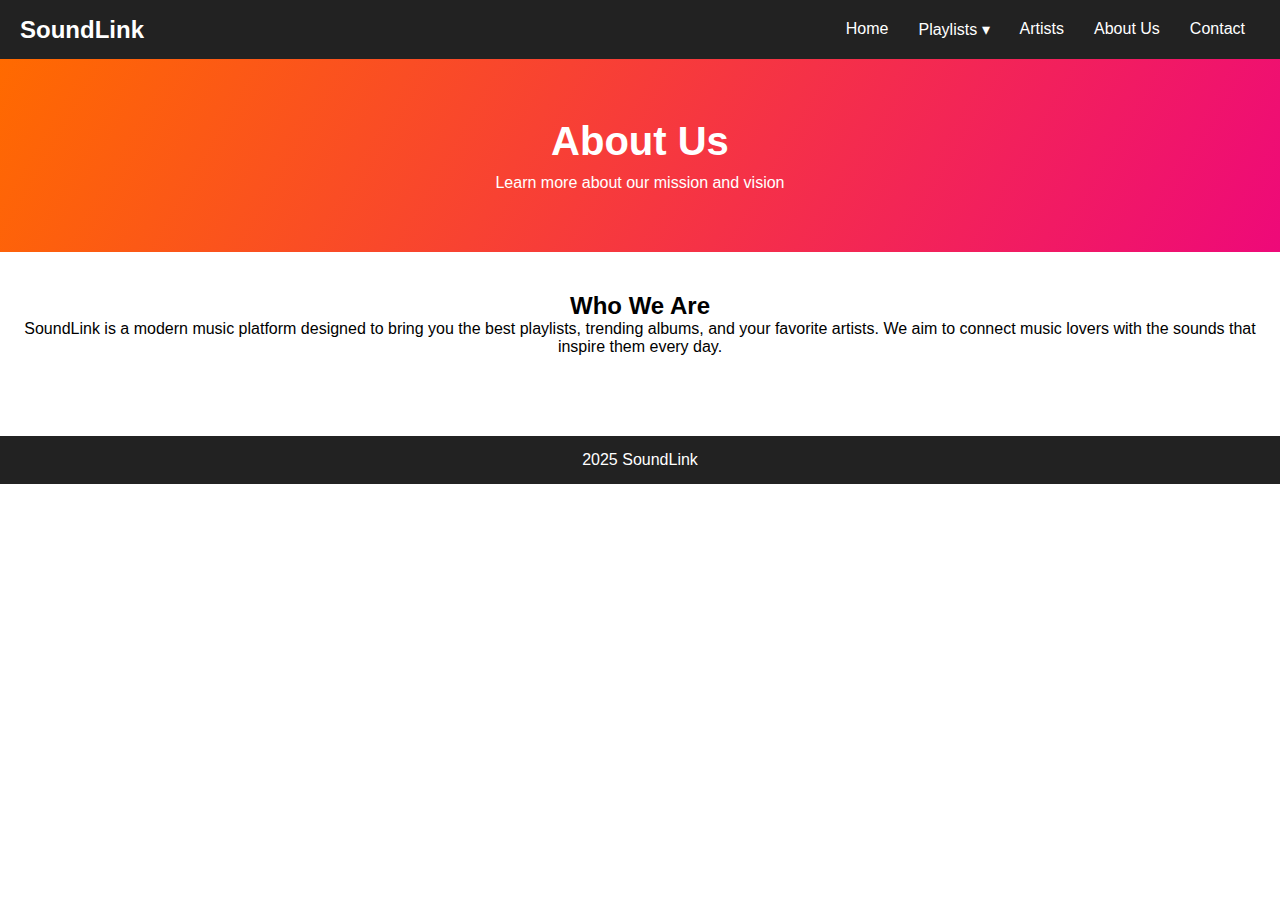
<file: about.html>
<!DOCTYPE html>
<html lang="en">
<head>
  <meta charset="UTF-8">
  <meta name="viewport" content="width=device-width, initial-scale=1.0">
  <title>About Us</title>
  <link rel="stylesheet" href="style.css">
</head>
<body>

  <!-- Navbar -->
  <header>
    <nav class="navbar">
      <div class="logo">SoundLink</div>
      <ul class="nav-links">
        <li><a href="index.html">Home</a></li>
        <li class="dropdown">
          <a href="playlists.html">Playlists ▾</a>
          <ul class="dropdown-menu">
            <li><a href="#">Pop</a></li>
            <li><a href="#">Rock</a></li>
            <li><a href="#">Jazz</a></li>
          </ul>
        </li>
        <li><a href="artists.html">Artists</a></li>
        <li><a href="about.html">About Us</a></li>
        <li><a href="contact.html">Contact</a></li>
      </ul>
    </nav>
  </header>

  <!-- Page Content -->
  <section class="hero">
    <h1>About Us</h1>
    <p>Learn more about our mission and vision</p>
  </section>

  <section class="featured">
    <h2>Who We Are</h2>
    <p>
      SoundLink is a modern music platform designed to bring you the best playlists, 
      trending albums, and your favorite artists.  
      We aim to connect music lovers with the sounds that inspire them every day.
    </p>
  </section>

  <footer>
    <p>2025 SoundLink</p>
  </footer>

</body>
</html>
</file>
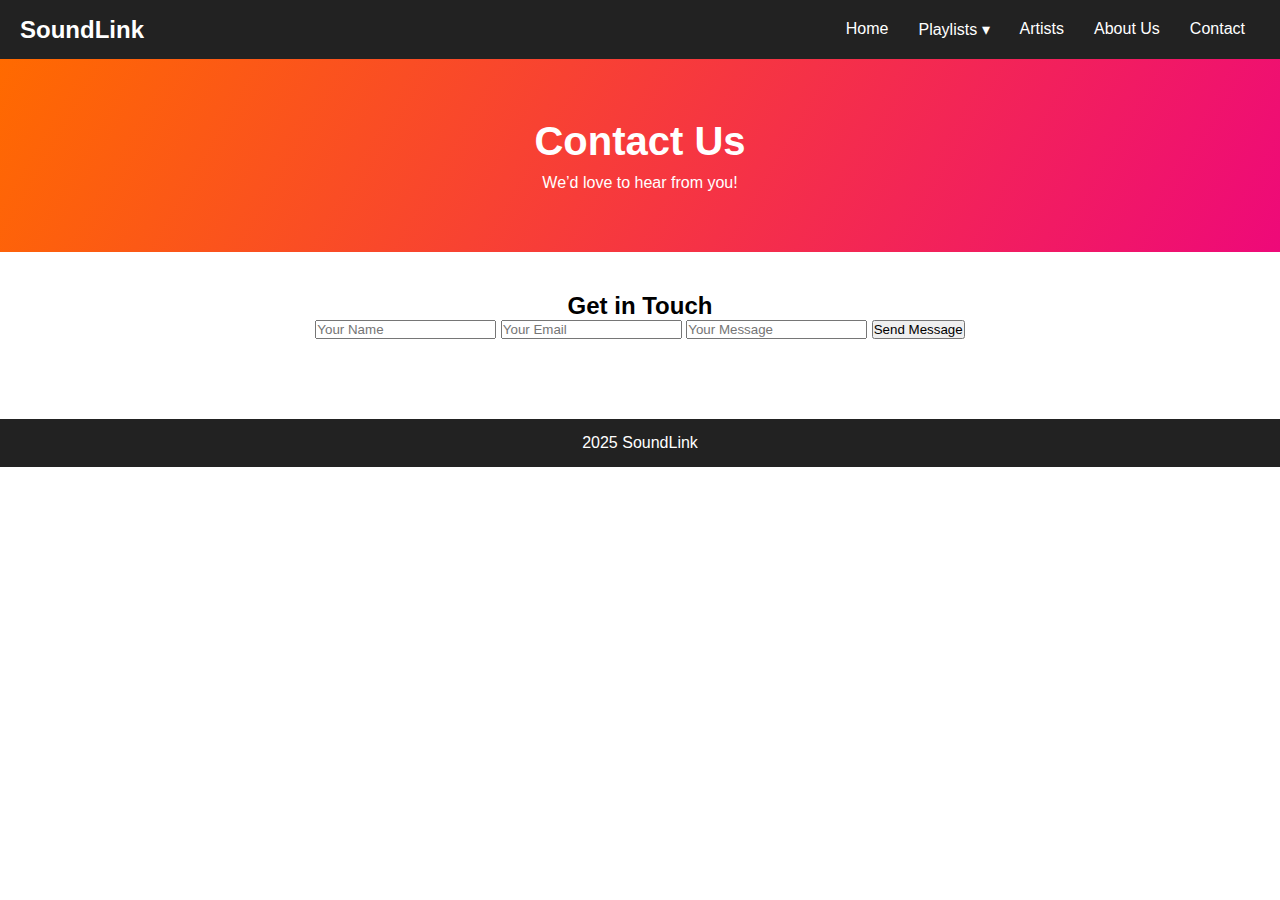
<file: contact.html>
<!DOCTYPE html>
<html lang="en">
<head>
  <meta charset="UTF-8">
  <meta name="viewport" content="width=device-width, initial-scale=1.0">
  <title>Contact</title>
  <link rel="stylesheet" href="style.css">
</head>
<body>

  <!-- Navbar -->
  <header>
    <nav class="navbar">
      <div class="logo">SoundLink</div>
      <ul class="nav-links">
        <li><a href="index.html">Home</a></li>
        <li class="dropdown">
          <a href="playlists.html">Playlists ▾</a>
          <ul class="dropdown-menu">
            <li><a href="#">Pop</a></li>
            <li><a href="#">Rock</a></li>
            <li><a href="#">Jazz</a></li>
          </ul>
        </li>
        <li><a href="artists.html">Artists</a></li>
        <li><a href="about.html">About Us</a></li>
        <li><a href="contact.html">Contact</a></li>
      </ul>
    </nav>
  </header>

  <!-- Page Content -->
  <section class="hero">
    <h1>Contact Us</h1>
    <p>We’d love to hear from you!</p>
  </section>

  <section class="featured">
    <h2>Get in Touch</h2>
    <form class="contact-form">
      <input type="text" placeholder="Your Name" required>
      <input type="email" placeholder="Your Email" required>
      <input placeholder="Your Message" required></input>
      <button type="submit">Send Message</button>
    </form>
  </section>

  <footer>
    <p>2025 SoundLink</p>
  </footer>

</body>

</html>
</file>
<file: style.css>
/* Reset & Fonts */
* {
  margin: 0;
  padding: 0;
  box-sizing: border-box;
  font-family: Arial, sans-serif;
}

/* Navbar */
.navbar {
  display: flex;
  justify-content: space-between;
  align-items: center;
  background: #222;
  padding: 10px 20px;
  position: sticky;
  top: 0;
  z-index: 1000;
}

.logo {
  color: #fff;
  font-size: 24px;
  font-weight: bold;
}

.nav-links {
  list-style: none;
  display: flex;
}

.nav-links li {
  position: relative;
}

.nav-links a {
  text-decoration: none;
  color: #fff;
  padding: 10px 15px;
  display: block;
  transition: background 0.3s;
}

.nav-links a:hover {
  background: #444;
}

/* Dropdown */
.dropdown-menu {
  position: absolute;
  top: 40px;
  left: 0;
  background: #333;
  display: none;
  list-style: none;
  min-width: 120px;
}

.dropdown-menu li a {
  padding: 10px;
}

.dropdown:hover .dropdown-menu {
  display: block;
}

/* Hero */
.hero {
  text-align: center;
  padding: 60px 20px;
  background: linear-gradient(120deg, #ff6a00, #ee0979);
  color: white;
  animation: fadeIn 2s ease-in;
}

.hero h1 {
  font-size: 40px;
  margin-bottom: 10px;
}

/* Featured Section */
.featured {
  padding: 40px 20px;
  text-align: center;
}

.album-grid {
  display: grid;
  grid-template-columns: repeat(auto-fit, minmax(200px, 1fr));
  gap: 20px;
  margin-top: 20px;
}

.album {
  position: relative;
  overflow: hidden;
  border-radius: 10px;
  box-shadow: 0 4px 6px rgba(0,0,0,0.3);
}

.album img {
  width: 100%;
  display: block;
  transition: transform 0.5s;
}

.album:hover img {
  transform: scale(1.1);
}

/* Overlay on hover */
.overlay {
  position: absolute;
  top: 0;
  left: 0;
  width: 100%;
  height: 100%;
  background: rgba(0,0,0,0.7);
  color: white;
  display: flex;
  flex-direction: column;
  justify-content: center;
  align-items: center;
  opacity: 0;
  transition: opacity 0.5s;
}

.album:hover .overlay {
  opacity: 1;
}

.overlay button {
  margin-top: 10px;
  padding: 8px 16px;
  border: none;
  background: #ff6a00;
  color: white;
  cursor: pointer;
  border-radius: 5px;
  transition: background 0.3s;
}

.overlay button:hover {
  background: #ee0979;
}

/* Footer */
footer {
  text-align: center;
  background: #222;
  color: #fff;
  padding: 15px;
  margin-top: 40px;
}

/* Animation */
@keyframes fadeIn {
  from {opacity: 0; transform: translateY(-20px);}
  to {opacity: 1; transform: translateY(0);}
}

/* Responsive */
@media(max-width: 768px) {
  .nav-links {
    flex-direction: column;
    background: #222;
    position: absolute;
    top: 60px;
    right: 0;
    width: 200px;
    display: none;
  }
  .nav-links li {
    text-align: center;
  }
  .navbar:hover .nav-links {
    display: block;
  }
}
</file>
